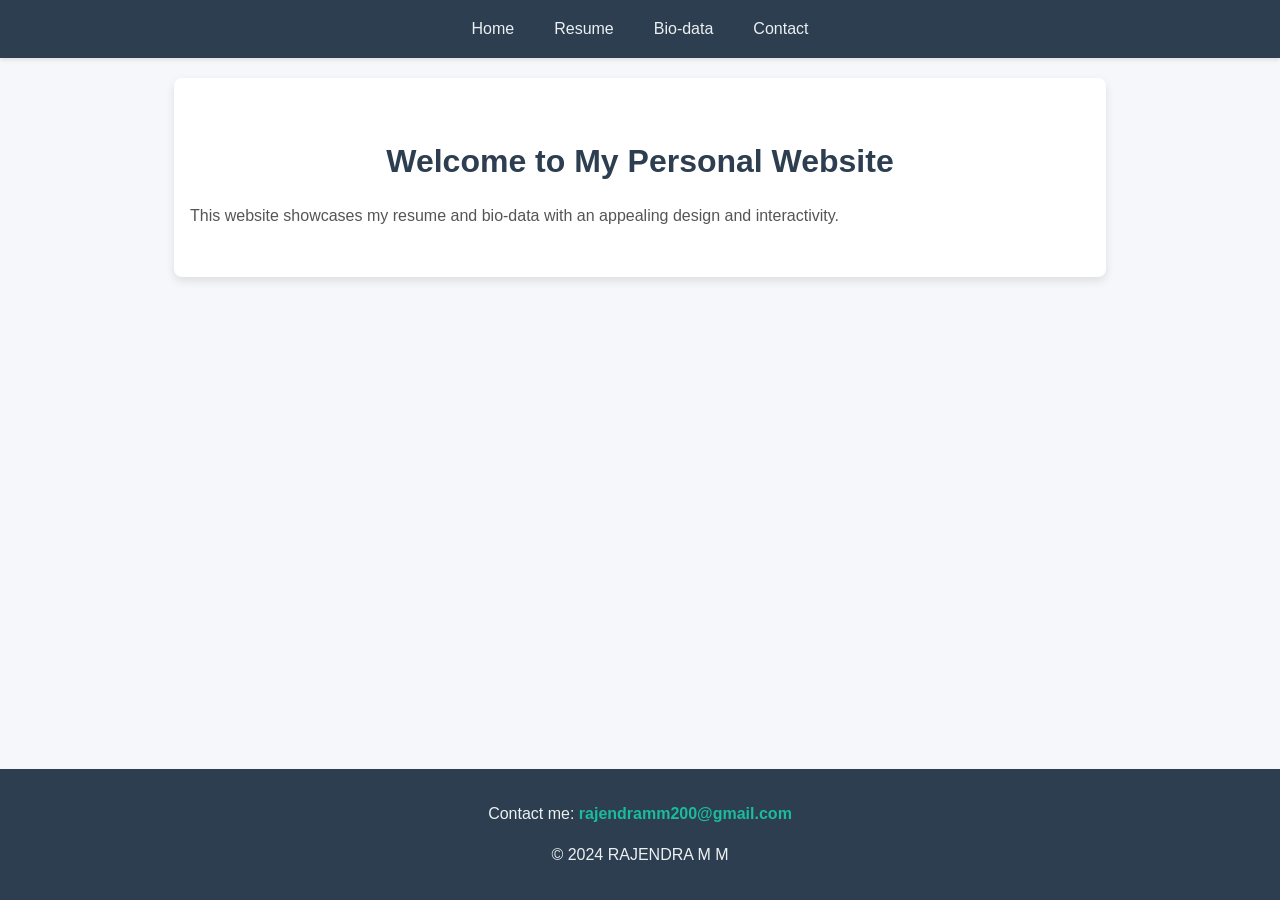
<file: index.html>
<!DOCTYPE html>
<html lang="en">
<head>
    <meta charset="UTF-8">
    <meta name="viewport" content="width=device-width, initial-scale=1.0">
    <title>Resume and Bio-data</title>
    <link rel="stylesheet" href="styles.css">
    <script src="https://code.jquery.com/jquery-3.6.4.min.js"></script>
    <script defer src="script.js"></script>
</head>
<body>
    <header>
        <nav>
            <ul>
                <li><a href="index.html">Home</a></li>
                <li><a href="resume.html">Resume</a></li>
                <li><a href="biodata.html">Bio-data</a></li>
                <li><a href="#contact">Contact</a></li>
            </ul>
        </nav>
    </header>
    <main>
        <section id="welcome">
            <h1>Welcome to My Personal Website</h1>
            <p>This website showcases my resume and bio-data with an appealing design and interactivity.</p>
        </section>
    </main>
    <footer id="contact">
        <p>Contact me: <a href="rajendramm200@gmail.com">rajendramm200@gmail.com</a></p>
        <p>&copy; 2024 RAJENDRA M M</p>
    </footer>
</body>
</html>
</file>
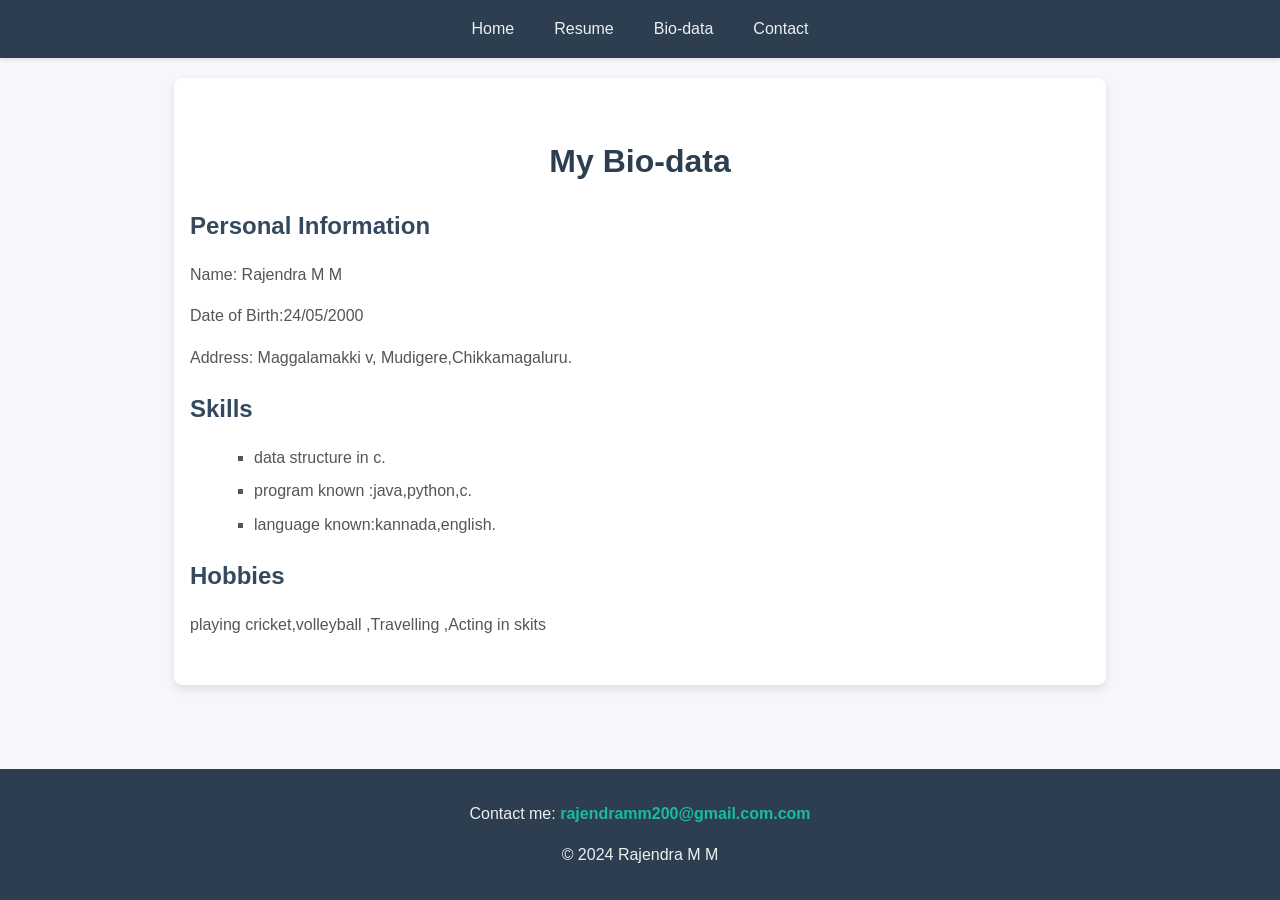
<file: biodata.html>
<!DOCTYPE html>
<html lang="en">
<head>
    <meta charset="UTF-8">
    <meta name="viewport" content="width=device-width, initial-scale=1.0">
    <title>Bio-data</title>
    <link rel="stylesheet" href="styles.css">
</head>
<body>
    <header>
        <nav>
            <ul>
                <li><a href="index.html">Home</a></li>
                <li><a href="resume.html">Resume</a></li>
                <li><a href="biodata.html">Bio-data</a></li>
                <li><a href="#contact">Contact</a></li>
            </ul>
        </nav>
    </header>
    <main>
        <section id="biodata">
            <h1>My Bio-data</h1>
            <h2>Personal Information</h2>
            <p>Name: Rajendra M M</p>
            <p>Date of Birth:24/05/2000</p>
            <p>Address: Maggalamakki v, Mudigere,Chikkamagaluru.</p>

            <h2>Skills</h2>
            <ul>
                <li>data structure in c.</li>
                <li>program known :java,python,c.</li>
                <li>language known:kannada,english.</li>
            </ul>

            <h2>Hobbies</h2>
            <p>playing cricket,volleyball ,Travelling ,Acting in skits</p>
        </section>
    </main>
    <footer id="contact">
        <p>Contact me: <a href="rajendramm200@gmail.com">rajendramm200@gmail.com.com</a></p>
        <p>&copy; 2024 Rajendra M M</p>
    </footer>
</body>
</html>
</file>
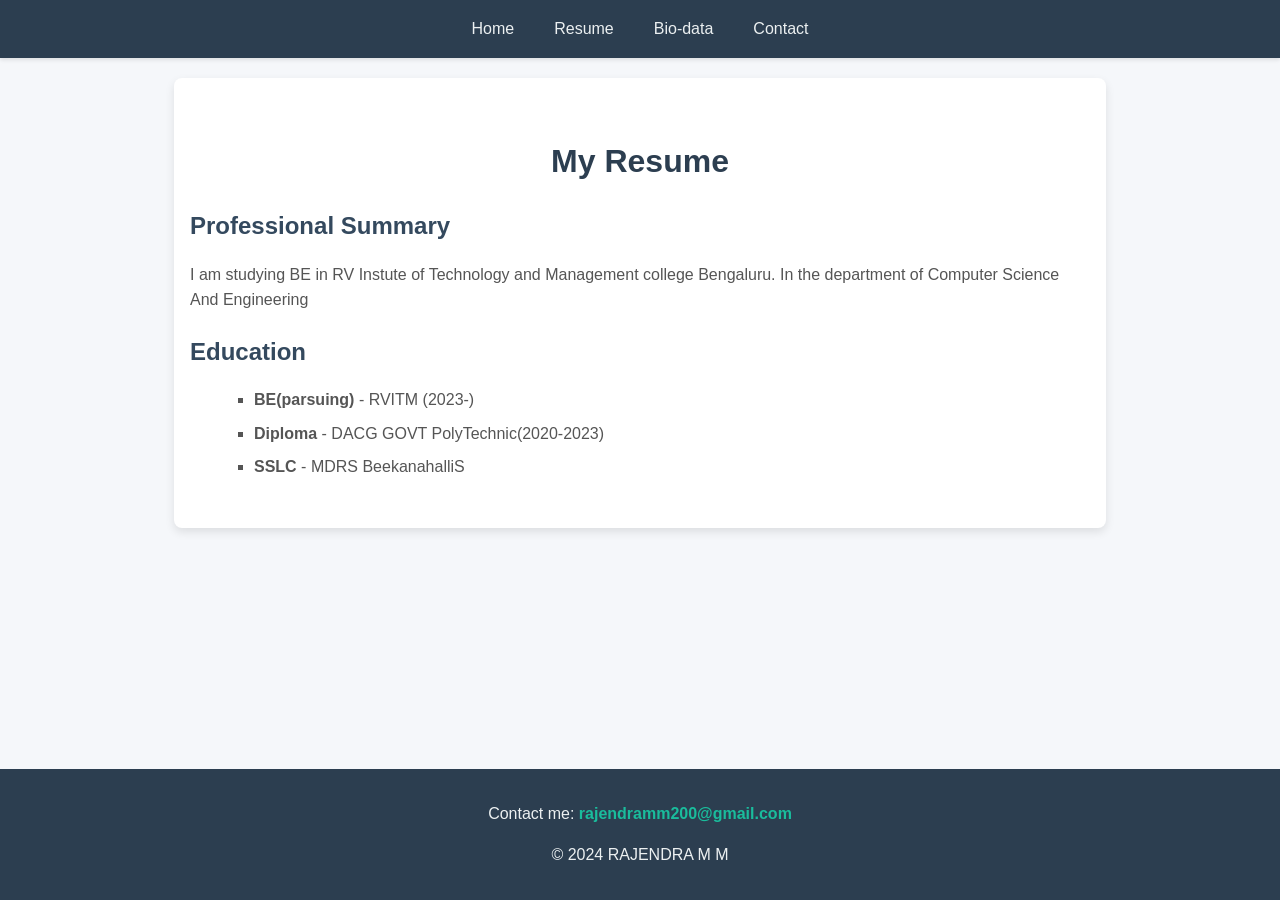
<file: resume.html>
<!DOCTYPE html>
<html lang="en">
<head>
    <meta charset="UTF-8">
    <meta name="viewport" content="width=device-width, initial-scale=1.0">
    <title>Resume</title>
    <link rel="stylesheet" href="styles.css">
</head>
<body>
    <header>
        <nav>
            <ul>
                <li><a href="index.html">Home</a></li>
                <li><a href="resume.html">Resume</a></li>
                <li><a href="biodata.html">Bio-data</a></li>
                <li><a href="#contact">Contact</a></li>
            </ul>
        </nav>
    </header>
    <main>
        <section id="resume">
            <h1>My Resume</h1>
            <h2>Professional Summary</h2>
            <p> I am studying BE in RV Instute of Technology and Management college  Bengaluru. In the department of Computer Science And Engineering </p>

            <h2>Education</h2>
            <ul>
                <li>
                    <strong>BE(parsuing)</strong> - RVITM (2023-)
                </li>
                <li>
                    <strong>Diploma</strong> - DACG GOVT PolyTechnic(2020-2023)
                </li>
                <li>
                    <strong>SSLC</strong> - MDRS BeekanahalliS
                </li>
                <!-- Add more education details -->
            </ul>
        </section>
    </main>
    <footer id="contact">
        <p>Contact me: <a href="rajenndramm200@gmail.com">rajendramm200@gmail.com</a></p>
        <p>&copy; 2024 RAJENDRA M M</p>
    </footer>
</body>
</html>
</file>
<file: styles.css>
/* General Styles */
body {
    font-family: 'Segoe UI', Tahoma, Geneva, Verdana, sans-serif;
    margin: 0;
    padding: 0;
    background: #f5f7fa;
    color: #333;
    line-height: 1.6;
}

header {
    background: #2c3e50;
    color: #ecf0f1;
    padding: 1rem 0;
    box-shadow: 0 2px 4px rgba(0, 0, 0, 0.1);
    position: sticky;
    top: 0;
    z-index: 1000;
}

header nav ul {
    list-style: none;
    padding: 0;
    margin: 0;
    display: flex;
    justify-content: center;
}

header nav ul li {
    margin: 0 20px;
}

header nav ul li a {
    color: #ecf0f1;
    text-decoration: none;
    font-size: 1rem;
    font-weight: 500;
    transition: color 0.3s ease;
}

header nav ul li a:hover {
    color: #3498db;
}

/* Main Content */
main {
    padding: 2rem 1rem;
    background: #ffffff;
    margin: 20px auto;
    width: 90%;
    max-width: 900px;
    border-radius: 8px;
    box-shadow: 0 4px 10px rgba(0, 0, 0, 0.1);
}

section h1 {
    font-size: 2rem;
    color: #2c3e50;
    margin-bottom: 0.5rem;
    text-align: center;
}

section h2 {
    font-size: 1.5rem;
    color: #34495e;
    margin-bottom: 0.5rem;
}

section p, section ul {
    font-size: 1rem;
    color: #555;
}

section ul {
    list-style: square;
    margin-left: 1.5rem;
}

section ul li {
    margin: 0.5rem 0;
}

/* Footer */
footer {
    background: #2c3e50;
    color: #ecf0f1;
    text-align: center;
    padding: 1rem 0;
    position: fixed;
    bottom: 0;
    width: 100%;
}

footer a {
    color: #1abc9c;
    text-decoration: none;
    font-weight: bold;
}

footer a:hover {
    color: #16a085;
}

/* Button and Links */
button, a.button {
    background: #3498db;
    color: white;
    padding: 10px 20px;
    border: none;
    border-radius: 5px;
    text-decoration: none;
    font-size: 1rem;
    cursor: pointer;
    transition: background-color 0.3s ease;
}

button:hover, a.button:hover {
    background: #2980b9;
}

/* Responsive Design */
@media (max-width: 768px) {
    header nav ul {
        flex-direction: column;
    }

    header nav ul li {
        margin: 10px 0;
    }
}
</file>
